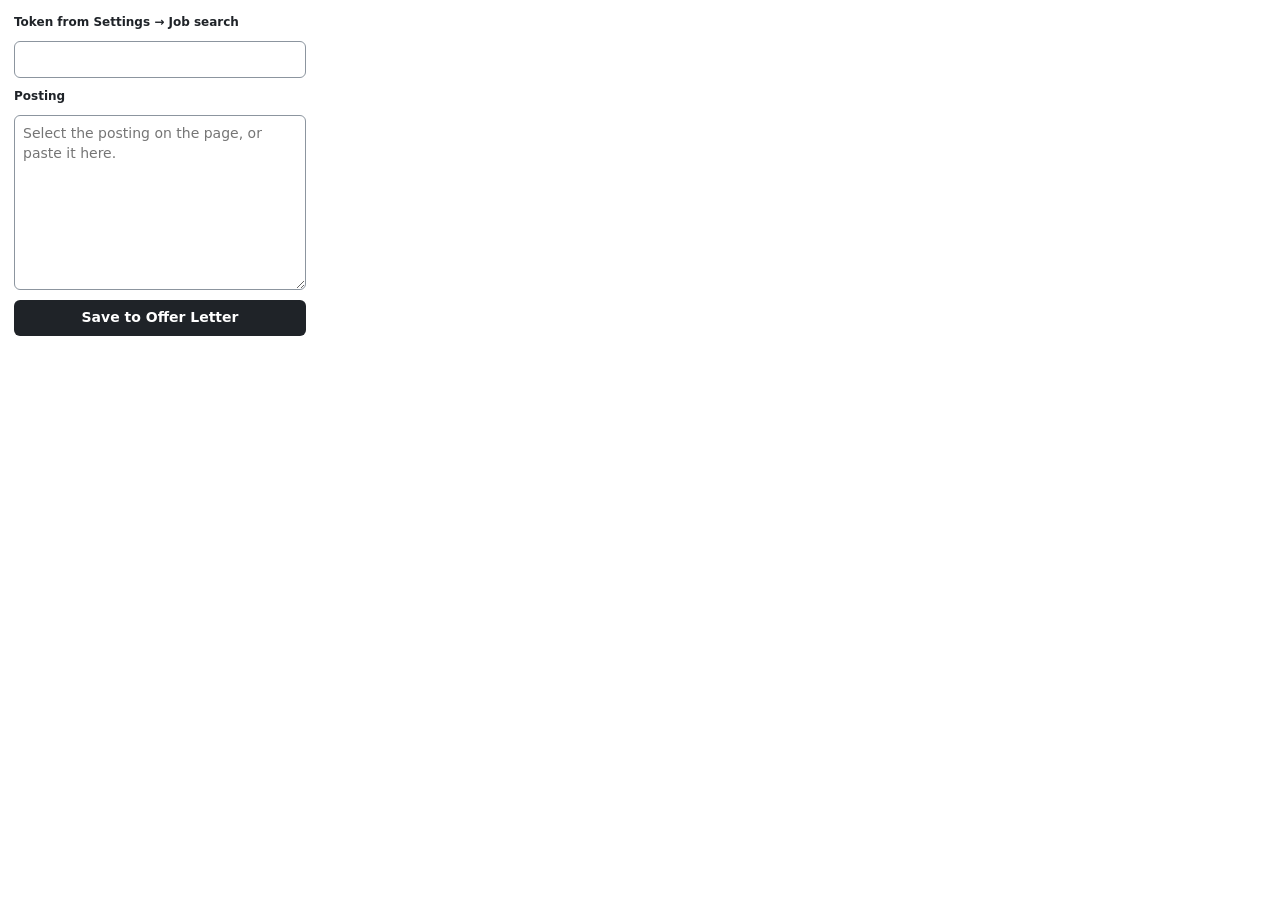
<file: extensions/offer-letter/popup.html>
<!doctype html>
<html lang="en">
  <head>
    <meta charset="utf-8" />
    <title>Save to Offer Letter</title>
    <style>
      body { font: 14px/1.4 ui-sans-serif, system-ui, sans-serif; margin: 0; width: 320px; color: #1f2328; }
      main { display: flex; flex-direction: column; gap: 10px; padding: 14px; }
      label { font-size: 12px; font-weight: 600; }
      input, textarea { width: 100%; box-sizing: border-box; border: 1px solid #8c959f; border-radius: 6px; padding: 8px; font: inherit; }
      button { border: 0; border-radius: 6px; background: #1f2328; color: #fff; font: inherit; font-weight: 600; padding: 8px 12px; cursor: pointer; }
      p { margin: 0; color: #59636e; font-size: 12px; }
    </style>
  </head>
  <body>
    <main>
      <label for="token">Token from Settings → Job search</label>
      <input id="token" autocomplete="off" />
      <label for="text">Posting</label>
      <textarea id="text" rows="8" placeholder="Select the posting on the page, or paste it here."></textarea>
      <button id="save" type="button">Save to Offer Letter</button>
      <p id="status"></p>
    </main>
    <script src="popup.js"></script>
  </body>
</html>
</file>
